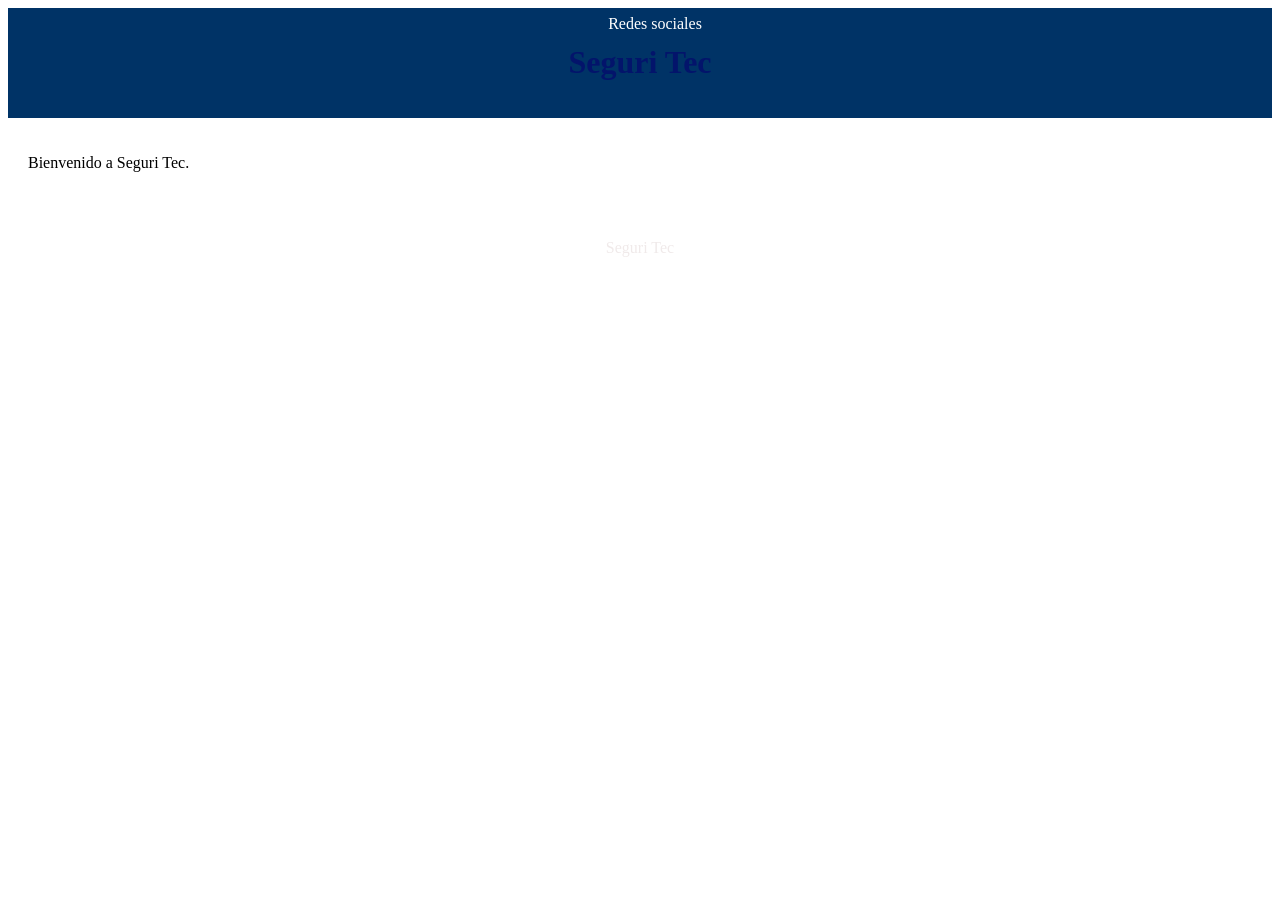
<file: index.html>
<!DOCTYPE html>
<html lang="es">
<head>
    <meta charset="UTF-8">
    <meta name="viewport" content="width=device-width, initial-scale=1.0">
    <title>Seguri Tec</title>
    <link rel="stylesheet" href="estilos.css">
</head>
<body>
    <header>
        <h1>Seguri Tec</h1>
        <nav>
            <a href="yfvv.html">Redes sociales</a>
        </nav>
    </header>

    <main>
        <p>Bienvenido a Seguri Tec.</p>
    </main>

    <footer>
        <p>Seguri Tec</p>
    </footer>
</body>
</html>
</file>
<file: estilos.css>
header {
    background: #003366;
    color: #fff;
    padding: 15px;
    text-align: center;
}

footer {
    color: #f0eaea;
    padding: 15px;
    text-align: center;
}

nav a {
    color: #fff;
    margin: 10px;
}

main {
    padding: 20px;
}

.img {
    width: 300px;
    height: 180px;
    background: #ccc;
    display: flex;
    align-items: center;
    justify-content: center;
    margin: auto;
}

h1 {
    text-align: center;
    color: #05056ea7;
}

nav {
    position: fixed;
    top: 0;
    left: 0;
    width: 100%;
    text-align: center;
    padding: 15px;
}

nav a {
    color: white;
    text-decoration: none;
    margin: 0 20px;
}
</file>
